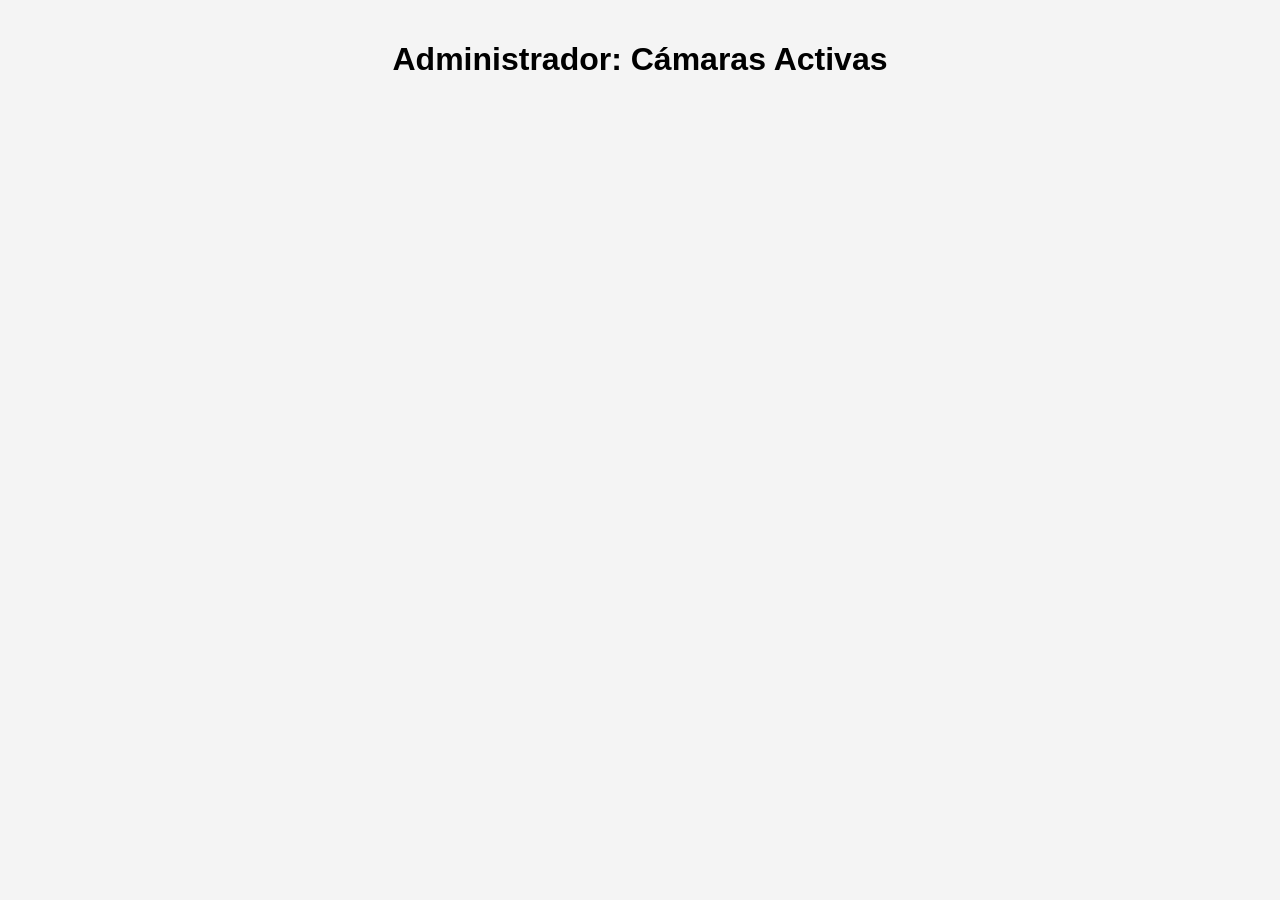
<file: index.html>
<!DOCTYPE html>
<html lang="en">
<head>
  <meta charset="UTF-8">
  <meta name="viewport" content="width=device-width, initial-scale=1.0">
  <title>Administrador - Vista de Cámaras</title>
  <link rel="stylesheet" href="style.css">
</head>
<body>
  <h1>Administrador: Cámaras Activas</h1>
  <div id="cameras"></div>
  <script src="admin.js"></script>
</body>
</html>
</file>
<file: style.css>
body {
    font-family: Arial, sans-serif;
    margin: 0;
    padding: 20px;
    background-color: #f4f4f4;
  }
  
  h1 {
    text-align: center;
  }
  
  video {
    display: block;
    margin: 20px auto;
    max-width: 100%;
    border: 2px solid #ccc;
  }
  
  #cameras {
    display: grid;
    grid-template-columns: repeat(auto-fit, minmax(300px, 1fr));
    gap: 20px;
  }
</file>
